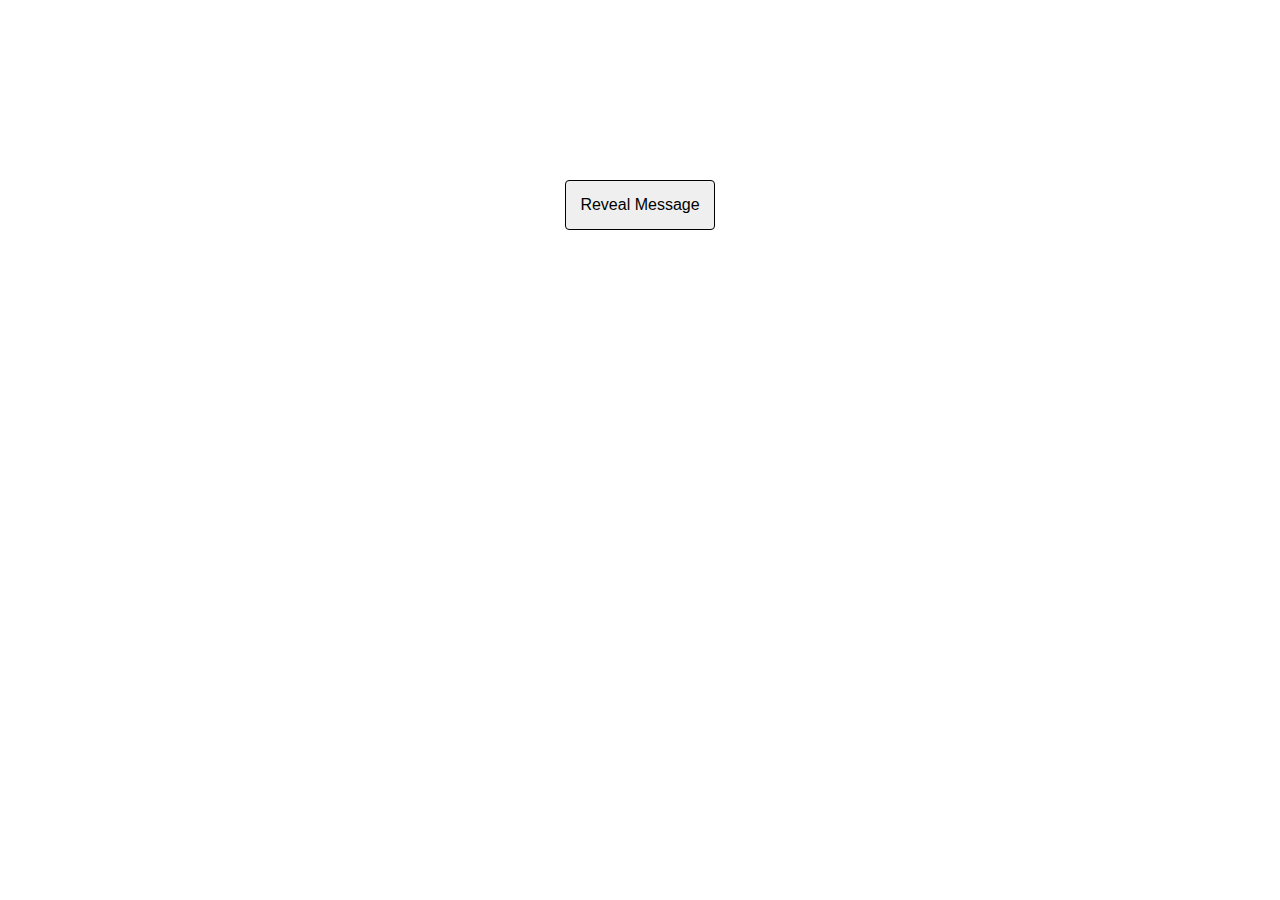
<file: index.old.html>
<!DOCTYPE html>
<html lang="en">
<head>
  <meta charset="UTF-8">
  <meta name="viewport" content="width=device-width, initial-scale=1.0">
  <title>Message</title>
  <style>
    body {
      margin: 0;
      font-family: Verdana, Geneva, Tahoma, sans-serif;
    }
    main {
      min-height: 100vh;
      display: flex;
      flex-direction: column;
      align-items: center;
    }
    button {
      font: inherit;
    }
    #btn-progress {
      position: absolute;
      top: 0;
      transform: scaleY(0);
      height: 100%;
      width: 100%;
      border-radius: 4px;
      background-color: black;
    }
    #btn-text {
      position: relative;
    }
    #btn {
      position: relative;
      height: 50px;
      width: 150px;
      padding: 0;
      margin-top: 20vh;
      border-radius: 4px;
      border: 1px solid black;
      cursor: pointer;
    }
    #btn:disabled {
      cursor: auto;
    }
    #message {
      flex: 1;
      padding: 32px;
      max-width: 300px;
      font-size: large;
    }
  </style>
  <script type="module">
    // const MESSAGE = [
    //   89, 89, 89, 89, 
    // ]

    const MESSAGE = `Helllloo`

    const qs = s => document.querySelector(s)

    const msg = qs('#message')
    const btn = qs('#btn')
    const btnText = qs('#btn-text')
    const btnProgress = qs('#btn-progress')

    let complete = false
    btn.addEventListener("click", async () => {
      if (complete) {
        while (msg.lastChild) { msg.removeChild(msg.lastChild) }
        complete = false
        btnProgress.style.transform = `scaleY(0)`
        btnText.style.color = 'unset'
        btnText.textContent = 'Reveal Message'
      } else {
        btn.disabled = true
        btnText.style.color = 'white'
        btnText.textContent = ''
        await translatePre()
        btn.disabled = false
        complete = true
        btnText.textContent = 'Reset'
      }
    })

    async function translatePre(i = 0) {
      if (i > MESSAGE.length - 1) return
      const scale = Math.floor(i / MESSAGE.length * 100) / 100
      btnProgress.style.transform = `scaleY(${scale})`
      msg.textContent += MESSAGE[i]
      await new Promise((resolve) => { setTimeout(resolve, 75) })
      await translatePre(i + 1)
    }

  </script>
</head>
<body>
  <main>
    <button id="btn">
      <div id="btn-progress"></div>
      <div id="btn-text">Reveal Message</div>
    </button>
    <pre id="message"></pre>
  </main>
</body>
</html>
</file>
